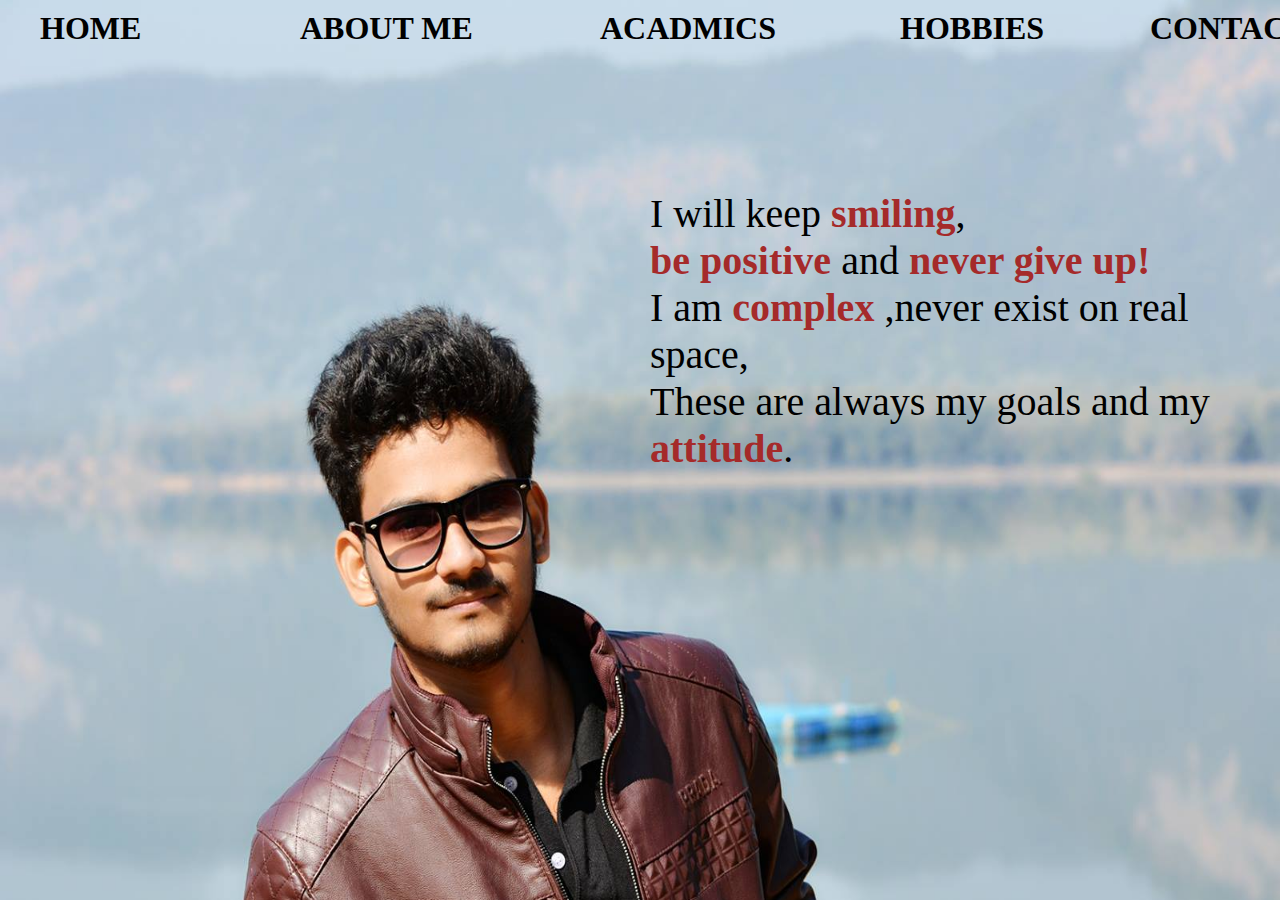
<file: index.html>
<html>
<head>
<link rel="stylesheet" type="text/CSS" href="heading.css" />
<link rel="stylesheet" type="text/CSS" href="homeme.css" />
<link rel="shortcut icon" href="emoji.png"/>
<title>  nishchal baghele official</title>
<style type="text/CSS">

</style>
</head>

<body>
<div>
<h1><a class="home" href="index.html" title="home"> HOME </a></h1>
<h1><a class="about" href="aboutme.html" title="know about me"> ABOUT ME </a></h1>
<h1><a class="acadmics" href="acadmics.html" title="acadmic info"> ACADMICS </a></h1>
<h1><a  class="hobby" href="hobby.html" title="my hobbies"> HOBBIES</a></h1>
<h1><a class="contact" href="contact.html" title="contact me"> CONTACT </a></h1>
   </div>
<p>    I will keep <span> smiling</span>, <br/>
     <span> be positive</span> and <span>never give up!</span><br/> 
	I am <span>complex</span> ,never exist on real space,<br/> 
	These are always my goals and my <span>attitude</span>.
</p>

</body>



















</html>
</file>
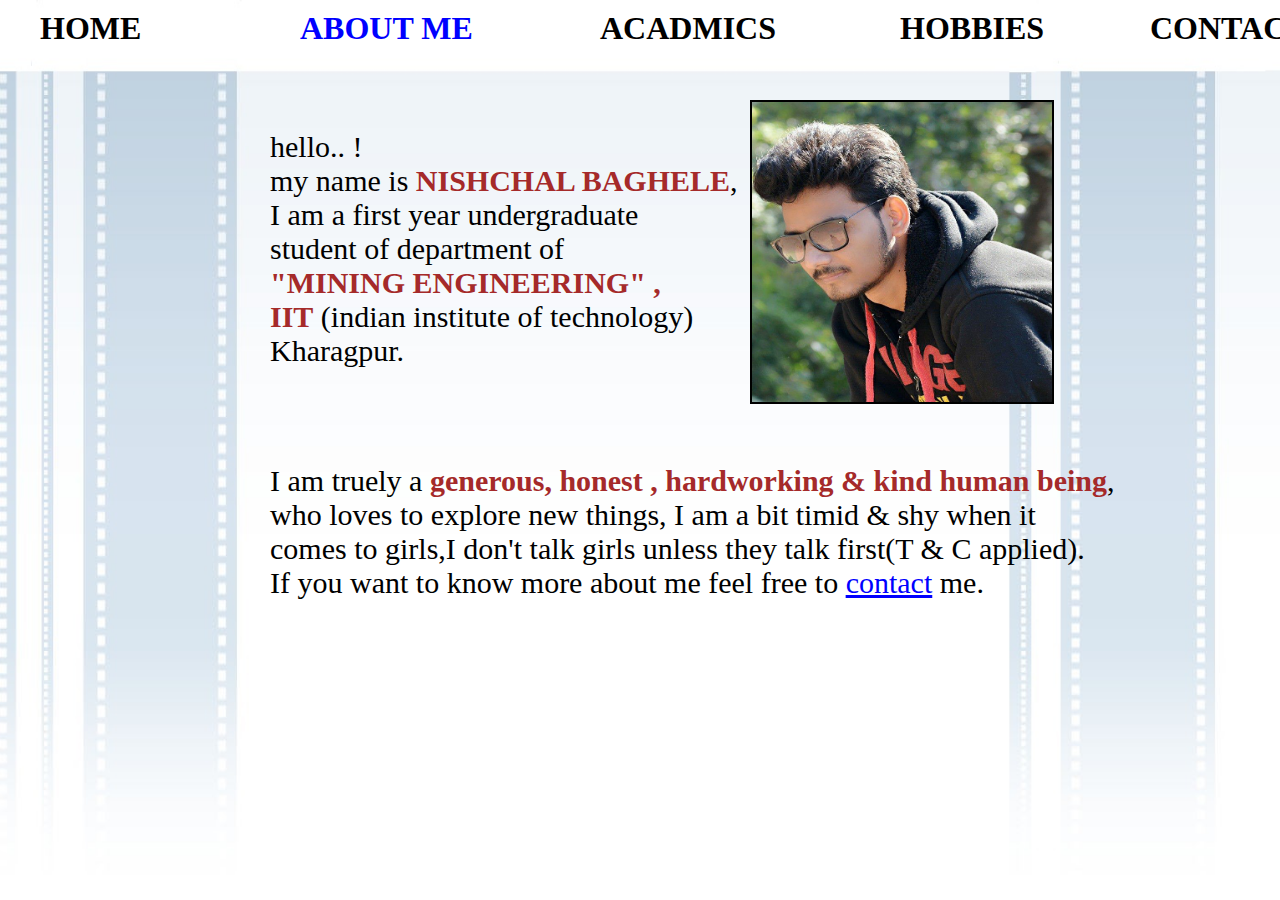
<file: aboutme.html>
<html>
<head>
<link rel="stylesheet" type="text/CSS" href="heading.css" />
<link rel="stylesheet" type="text/CSS" href="aboutme.css" />
<link rel="shortcut icon" href="emoji.png"/>
<title>  nishchal baghele official</title>
<style type="text/CSS">

</style>
</head>

<body>
<div>
<h1><a class="home" href="index.html" title="home"> HOME </a></h1>
<h1><a class="about" href="aboutme.html" title="know about me"> ABOUT ME </a></h1>
<h1><a class="acadmics" href="acadmics.html" title="acadmic info"> ACADMICS </a></h1>
<h1><a  class="hobby" href="hobby.html" title="my hobbies"> HOBBIES</a></h1>
<h1><a class="contact" href="contact.html" title="contact me"> CONTACT </a></h1>
   </div>
   <img src="me.jpg" height="300px" width="300px"/>
   <p class="first">    hello.. ! <br />
          my name is <span>NISHCHAL BAGHELE</span>, <br/>
		  I am a first year undergraduate<br/> student of department of <br/><span>"MINING ENGINEERING" ,
		  <br/>IIT</span> (indian institute of technology) <br/>Kharagpur.</p>
		
		<p class="second"> <br/>         I am truely a <span>generous, honest , hardworking & kind human being</span>,<br/> who loves to explore new things,
          I am a bit timid & shy when it <br/>comes to girls,I don't talk girls unless they talk first(T & C applied).
  		 <br/>If you want to know more about me feel free to <a class="free" href="contact.html">contact</a> me.  </p>
		 

</body>



















</html>
</file>
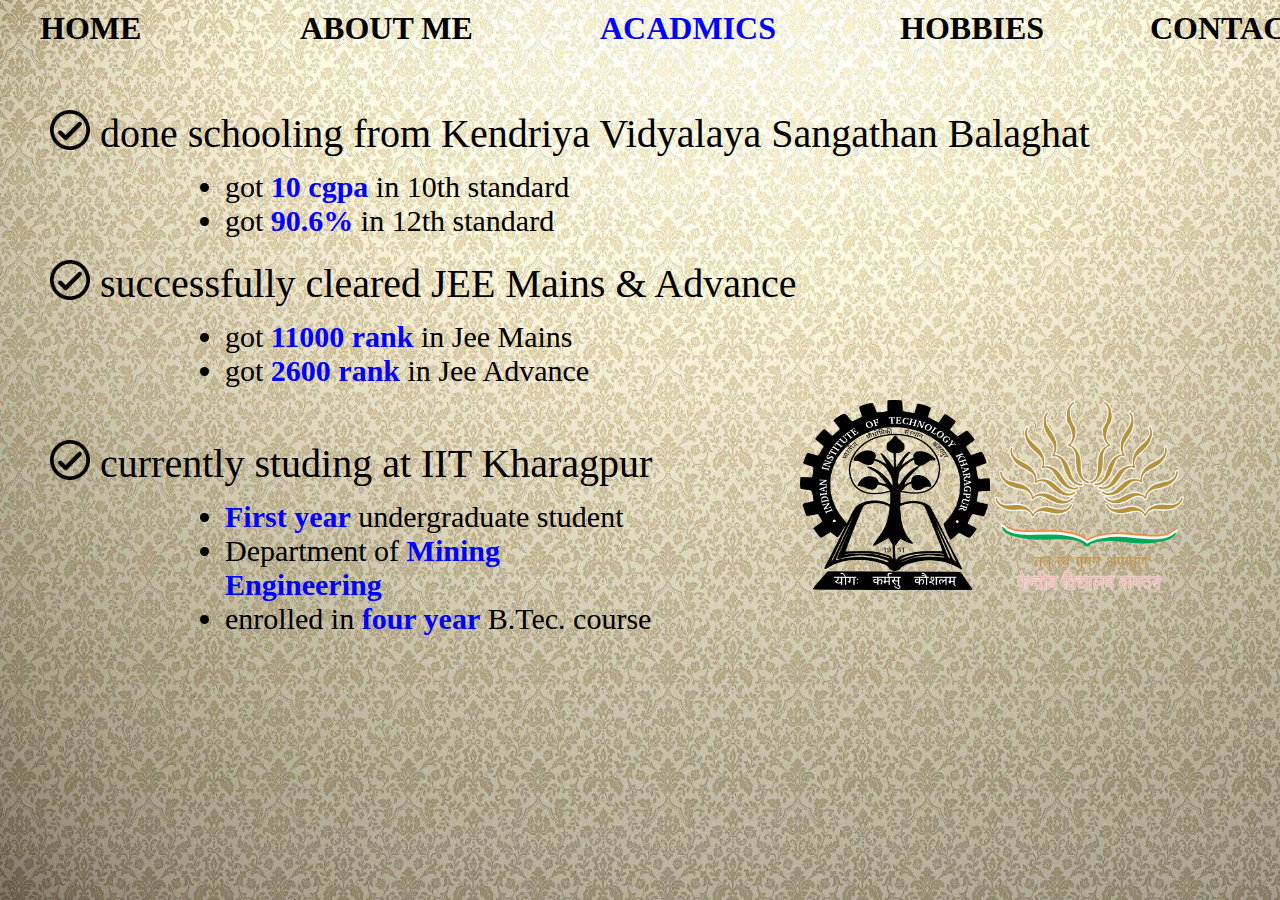
<file: acadmics.html>
<html>
<head>
<link rel="stylesheet" type="text/CSS" href="heading.css" />
<link rel="stylesheet" type="text/CSS" href="acadmicsme.css" />

<link rel="shortcut icon" href="emoji.png"/>
<title>  acadmics</title>
<style type="text/CSS">

</style>
</head>

<body>
<div>
<h1><a class="home" href="index.html" title="home"> HOME </a></h1>
<h1><a class="about" href="aboutme.html" title="know about me"> ABOUT ME </a></h1>
<h1><a class="acadmics" href="acadmics.html" title="acadmic info"> ACADMICS </a></h1>
<h1><a  class="hobby" href="hobby.html" title="my hobbies"> HOBBIES</a></h1>
<h1><a class="contact" href="contact.html" title="contact me"> CONTACT </a></h1>
   </div>
   <div class="kv">
   <img src="check.png" height="40px" width="40px" class="check"/>
   <p>done schooling from Kendriya Vidyalaya Sangathan Balaghat</p>
   <ul class="kvs">  
   <li>got <span>10 cgpa </span>  in 10th standard</li>
   <li>got <span>90.6% </span>  in 12th standard</li>
   
   </ul>
   </div>
   <div class="jee">
   <img src="check.png" height="40px" width="40px" class="check"/>
   <p>successfully cleared JEE Mains & Advance</p>
   <ul class="kvs">  
   <li>got <span>11000 rank</span>  in Jee Mains</li>
   <li>got <span>2600 rank</span>  in Jee Advance</li>
   
   </ul>
   </div>
   <div class="iit">
   <img src="check.png" height="40px" width="40px" class="check"/>
   <p>currently studing at IIT Kharagpur </p>
   <ul class="kvs">  
   <li> <span>First year</span>  undergraduate student</li>
   <li>Department of <span>Mining Engineering</span> </li>
   <li> enrolled in  <span>four year</span> B.Tec. course</li>
   
   </ul>
   </div>
   <div class="logo">
   <img src="iitkgp.png" height="190px" width="190px" class="kgp" />
   <img src="kv.png" height="190px" width="190px" class="kgp" />
</div>
   </body>



















</html>
</file>
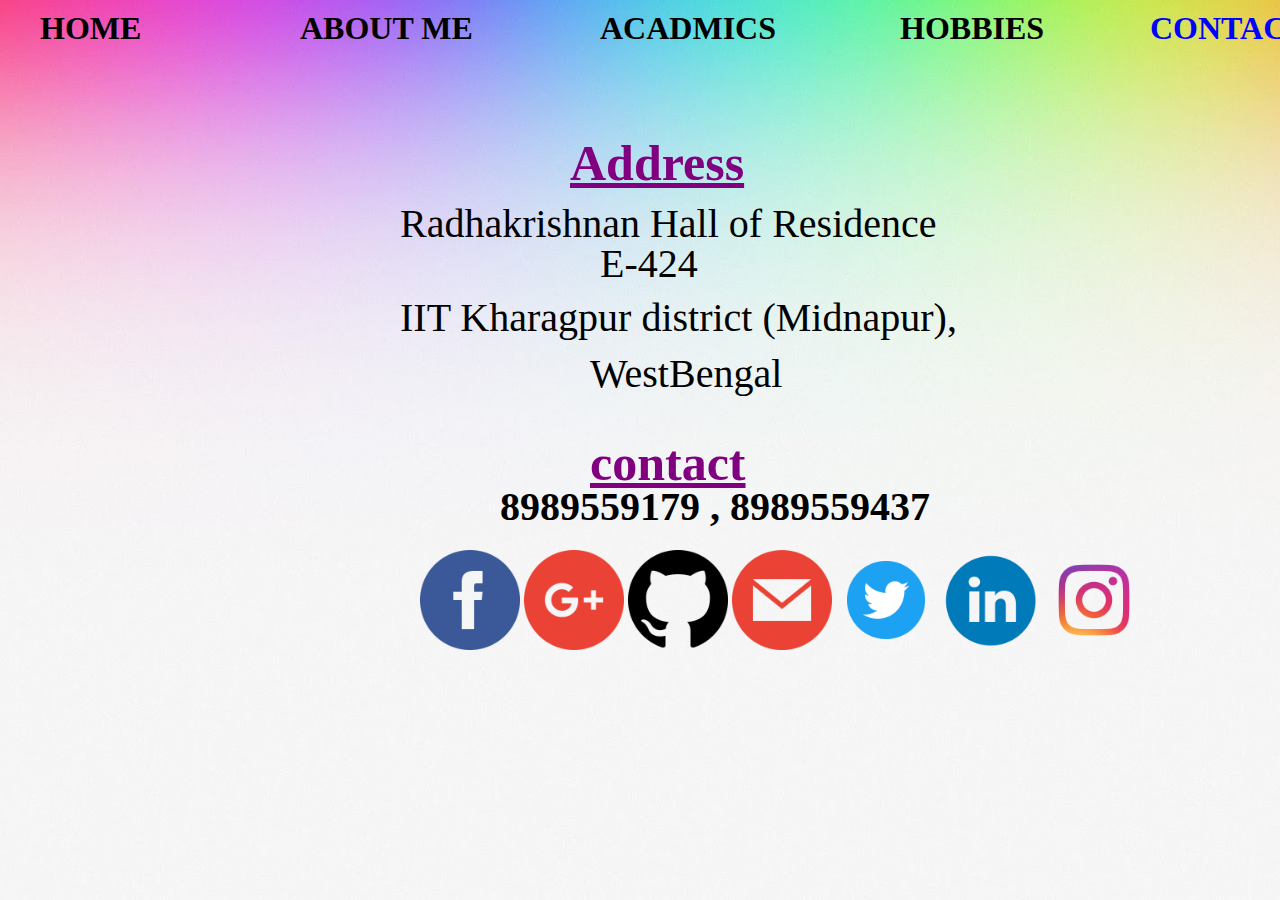
<file: contact.html>
<html>
<head>
<link rel="stylesheet" type="text/CSS" href="heading.css" />
<link rel="stylesheet" type="text/CSS" href="contactme.css" />
<link rel="shortcut icon" href="emoji.png"/>

<title>  contact</title>
<style type="text/CSS">

</style>
</head>

<body>

<h1><a class="home" href="index.html" title="home"> HOME </a></h1>
<h1><a class="about" href="aboutme.html" title="know about me"> ABOUT ME </a></h1>
<h1><a class="acadmics" href="acadmics.html" title="acadmic info"> ACADMICS </a></h1>
<h1><a  class="hobby" href="hobby.html" title="my hobbies"> HOBBIES</a></h1>
<h1><a class="contact" href="contact.html" title="contact me"> CONTACT </a></h1>
   
   
   <h1 class="address"> Address</h1>

   <p class="address2"> Radhakrishnan Hall of Residence <br/><span class="E">E-424</span><br/>
    IIT Kharagpur district (Midnapur),<br/>
	<span class="bengal">WestBengal</span>
</p>
<h1 class="contact2"> contact </h1>
<h2>8989559179 , 8989559437</h2>

<div class = "details">

<A Href = "https://www.facebook.com/baghelenishchal" TARGET = "_BLANK" > <IMG SRC = "fb.png" width="100px" height="100px" TITLE = "FACEBOOK"/></A>
					<A Href = "https://plus.google.com/u/0/101093388158681764574" TARGET = "_BLANK" > <IMG SRC = "google+.png" width="100px" height="100px" TITLE = "Google + (If you ever start using it.. :p)"/></A>
					<A Href = "https://github.com/baghelenishchal" TARGET = "_BLANK" > <IMG SRC = "git.png" width="100px" height="100px"  TITLE = "My Git Profile"/></A>
					<A Href = "https://myaccount.google.com/?utm_source=OGB" > <IMG SRC = "mail.png" width="100px" height="100px" TITLE = "Mail Me"/></A>

					<A Href = "https://twitter.com/gmainishchal" > <IMG SRC = "twitter.png" width="100px" height="100px" TITLE = "tweet me"/></A>
					<A Href = "https://www.linkedin.com/in/nishchal-baghele-ba8a79141/" > <IMG SRC = "linkedin.png" width="100px" height="100px" TITLE = "linkedin"/></A>
					<A Href = "https://www.instagram.com/nishchal_baghele/" > <IMG SRC = "insta.png" width="100px" height="100px" TITLE = "peek my instagram"/></A>
					</div>
					</body>



















</html>
</file>
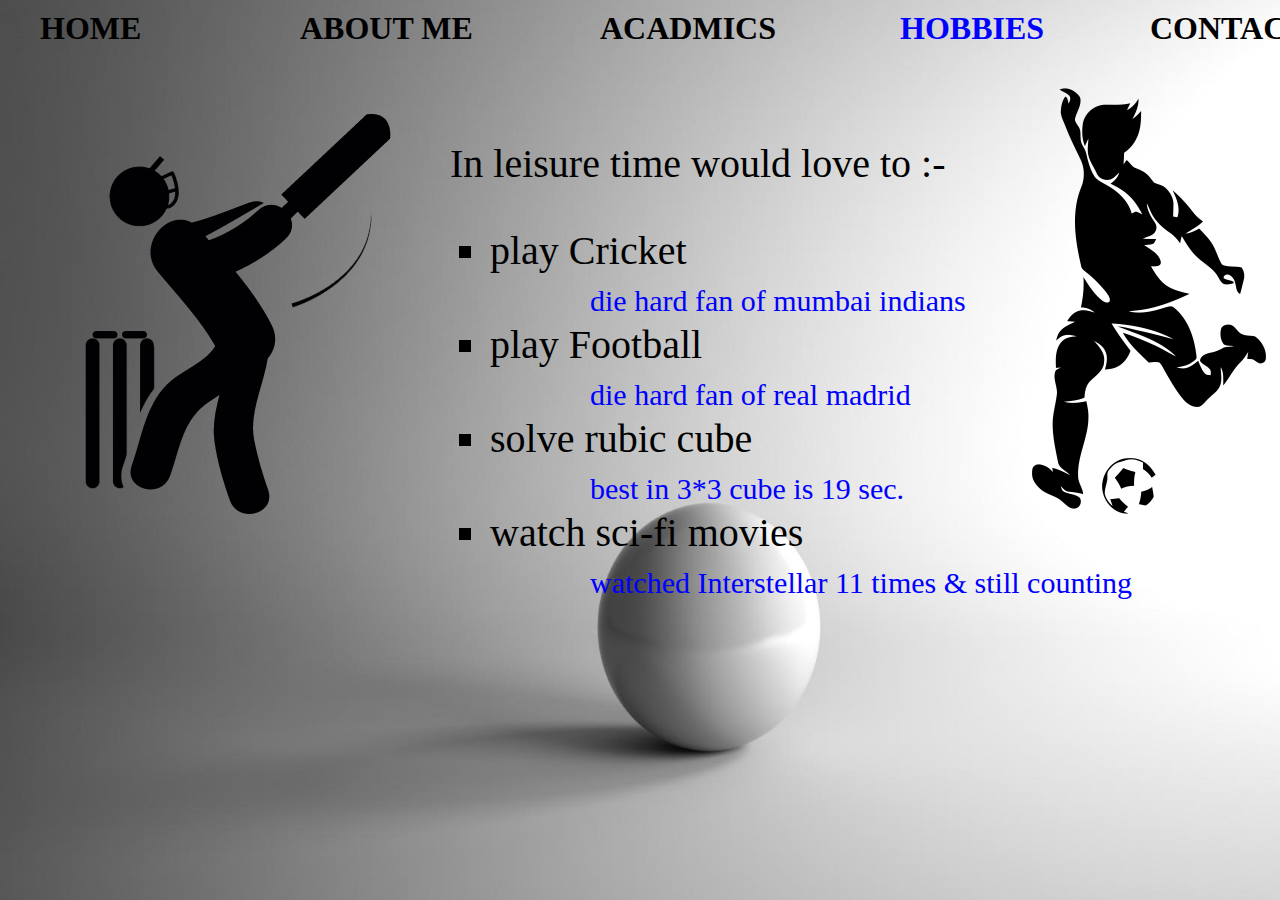
<file: hobby.html>
<html>
<head>
<link rel="stylesheet" type="text/CSS" href="heading.css" />
<link rel="stylesheet" type="text/CSS" href="hobbyme.css" />
<link rel="shortcut icon" href="emoji.png"/>
<title> hobbies</title>
<style type="text/CSS">

</style>
</head>

<body>
<div>
<h1><a class="home" href="index.html" title="home"> HOME </a></h1>
<h1><a class="about" href="aboutme.html" title="know about me"> ABOUT ME </a></h1>
<h1><a class="acadmics" href="acadmics.html" title="acadmic info"> ACADMICS </a></h1>
<h1><a  class="hobby" href="hobby.html" title="my hobbies"> HOBBIES</a></h1>
<h1><a class="contact" href="contact.html" title="contact me"> CONTACT </a></h1>

   </div>
   <div class="hobbies">
   <p>In leisure time would love to :-</p>
<ul>
<li>play Cricket <br/> <span>die hard fan of mumbai indians</span></li>
<li>play Football <br/> <span>die hard fan of real madrid</span></li>

<li>solve rubic cube <br/> <span>best in 3*3 cube is 19 sec.</span></li>
<li>watch sci-fi movies <br/> <span>watched Interstellar 11 times & still counting</span></li>
</ul>
</div>
<img src="cricket.png" class="cricket" />
<img src="football.png" class="football" />

</body>



















</html>
</file>
<file: heading.css>
a    {   color:black;
         font-family:Arial Black;}
a:hover {text-decoration:underline;
         font-weight:bold;
		 }
.home {   position:absolute;
          top:10px;
		  left:40px;
		   text-decoration:none;
		 }
		 .about {position:absolute;
          top:10px;
		  left:300px;
		  text-decoration:none;
		 }
		 .acadmics {position:absolute;
          top:10px;
		  left:600px;
		   text-decoration:none;
		 }
		 .hobby {position:absolute;
          top:10px;
		  left:900px;
		   text-decoration:none;
		 }
		
		 .contact {position:absolute;
          top:10px;
		  left:1150px;
		  text-decoration:none;
		 }
</file>
<file: homeme.css>
body {background-image:url(lucky.jpg);
         background-size: 100% 110%;
		 background-repeat: no-repeat;}

p {
		 font-size:40px;
		 position:absolute; 
		 top:150px;
		 left:650px;
   		 font-family:black chancery;}
		 
span {   font-weight:bold;
          color:brown;}
</file>
<file: aboutme.css>
body {background-image:url(paint.jpg);
         background-size: 100% 110%;
		 background-repeat: no-repeat;
		 background-position:fixed;
		 background-size:cover;}
		 img {position:absolute;
		     top:100px;
			 left:750px;
			 border:2px black solid;}

.first{
		 font-size:30px;
		 position:absolute; 
		 top:100px;
		 left:270px;
   		<!-- font-family:black chancery;-->}
		.second
		 {
		 font-size:30px;
		 position:absolute; 
		 top:400px;
		 left:270px;
   		font-family:black chancery;}
.about {color:blue;}
.free{color:blue;
font-weight:none;}
span {color:brown;
font-weight:bold;}
</file>
<file: acadmicsme.css>
body {background-image:url(acadmicsbk.jpg);
         background-size: 100% 110%;
		 background-repeat: no-repeat;
		 background-size:cover;}

.kv {
		 font-size:40px;
		 position:absolute; 
		 top:70px;
		 left:100px;
   		 font-family:black chancery;}
		 
span {   font-weight:bold;
          color:blue;}
		  .acadmics {color:blue;}
.kvs {font-size:30px;
		 position:absolute; 
		 top:70px;
		 left:85px;
   		 font-family:black chancery;}
.check{position:absolute; 
		 top:40px;
		 left:-50px;}
.jee  {
		 font-size:40px;
		 position:absolute; 
		 top:220px;
		 left:100px;
   		 font-family:black chancery;}
.iit {font-size:40px;
		 position:absolute; 
		 top:400px;
		 left:100px;
   		 font-family:black chancery;}
.logo{position:absolute; 
		 top:400px;
		 left:800px;}
</file>
<file: contactme.css>
body {background-image:url(contact2.jpg);
         background-size: 100% 110%;
		 background-repeat: no-repeat;
		 background-size:cover;}

.address2 {
		 font-size:40px;
		 position:absolute; 
		 top:160px;
		 left:400px;
   		 font-family:black chancery;}
		 
.E {   position:absolute; 
		 top:40px;
		 left:200px;

          }
.address {position:absolute;
     top:100;
	 left:570;
	 color:purple;
	 text-decoration:underline;
	 font-weight:bold;
	 font-size:50px;
	  font-family:black chancery;}
.bengal {position:absolute;
     top:150px;
	 left:190px;}
.contact2 {color:purple;
     font-size:50px;
     position:absolute;
     top:400px;
	 left:590px; 
	 text-decoration:underline;
	 font-weight:bold;
	 font-family:black chancery;}
h2 { 
	 position:absolute;
     top:450px;
	 left:500px;
 font-size:40px;	 }
	.details {position:absolute;
     top:550px;
	 left:420px;
	 }
	 .contact {color:blue;}
</file>
<file: hobbyme.css>
body {background-image:url(hobbiesbk.jpg);
         background-size: 100% 110%;
		 background-repeat: no-repeat;
		  background-size:cover;}

.hobbies {
		 font-size:40px;
		 position:absolute; 
		 top:100px;
		 left:450px;
   		 font-family:black chancery;}
		 
span {   position:relative;
         left:100px;
          color:blue;
		  font-size:30px;}
.hobby {color:blue;}
ul {list-style-type:square; }
.cricket { position:relative;
              top:80px;
			  left:30px;}
.football {position:relative;
              top:80px;
			  left:620px;}
</file>
